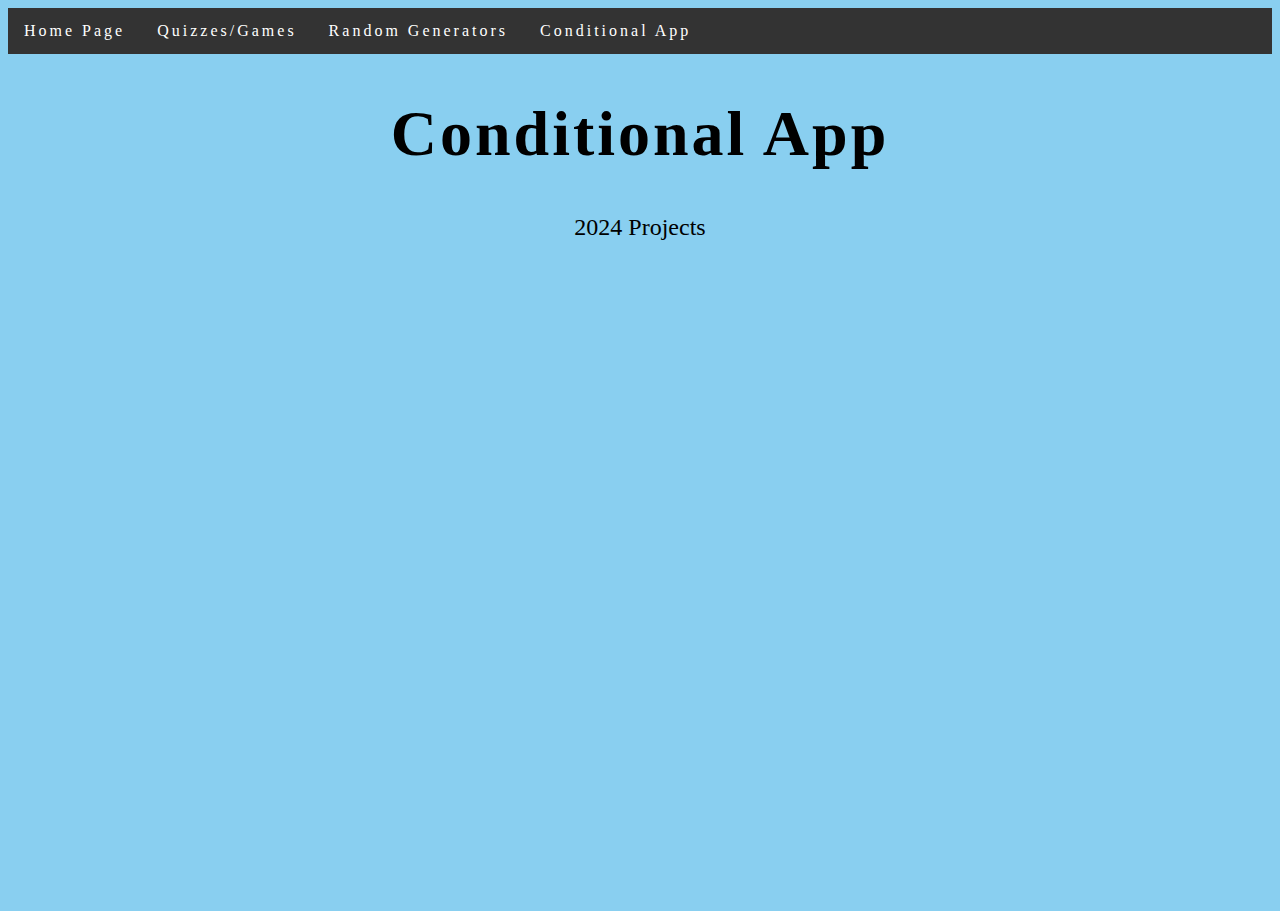
<file: ConditionalApp.html>
<html>
  <head>
    <link rel="stylesheet" href="style.css">
    <title> Code.Org Project Website </title>
    </link>
     </head>
    <body>
      <ul>
        <li><a href = "index.html"> Home Page </a> </li> 
        <li><a href = "project.html"> Quizzes/Games </a></li>
        <li><a href = "RandomGenerator.html"> Random Generators </a></li>
        <li><a href = "ConditionalApp.html"> Conditional App </a></li>
      </ul>
      <center>
      <h1> Conditional App </h1>
      <p> 2024 Projects </p>
  
  
        </img>
      <br>
 <iframe width="392" height="620" style="border: 0px;" src="https://studio.code.org/projects/applab/U7LgbPOpmA8l3LmeuvoPTN_agb8Qg_vmQACNc0BhfOo/embed"></iframe>

      </center>
  </body>
      
      
</html>
</file>
<file: style.css>
body{  
  background-color: #89cff0;
}
h1{
  
  font-size:400%;
  letter-spacing: 3px;
  color: #000000;
}
p{
  font-size: 150%
}

 img{
    
    width: 300px;
    border-style: ridge;
  }
  
img:hover{

  border: dashed blue
  
}

ul {

    list-style-type: none;
  margin: 0;
  padding: 0;
  overflow: hidden;
  background-color: #333;
  letter-spacing: 3px;
  text-align: center;
}
  
  li {
 float: left;
}

li a {
  display: block;
  color: white;
  text-align: center;
  padding: 14px 16px;
  text-decoration: none;
  letter-spacing: 3px;
}

li a:hover {
  background-color: #7353BA;
}

}
</file>
